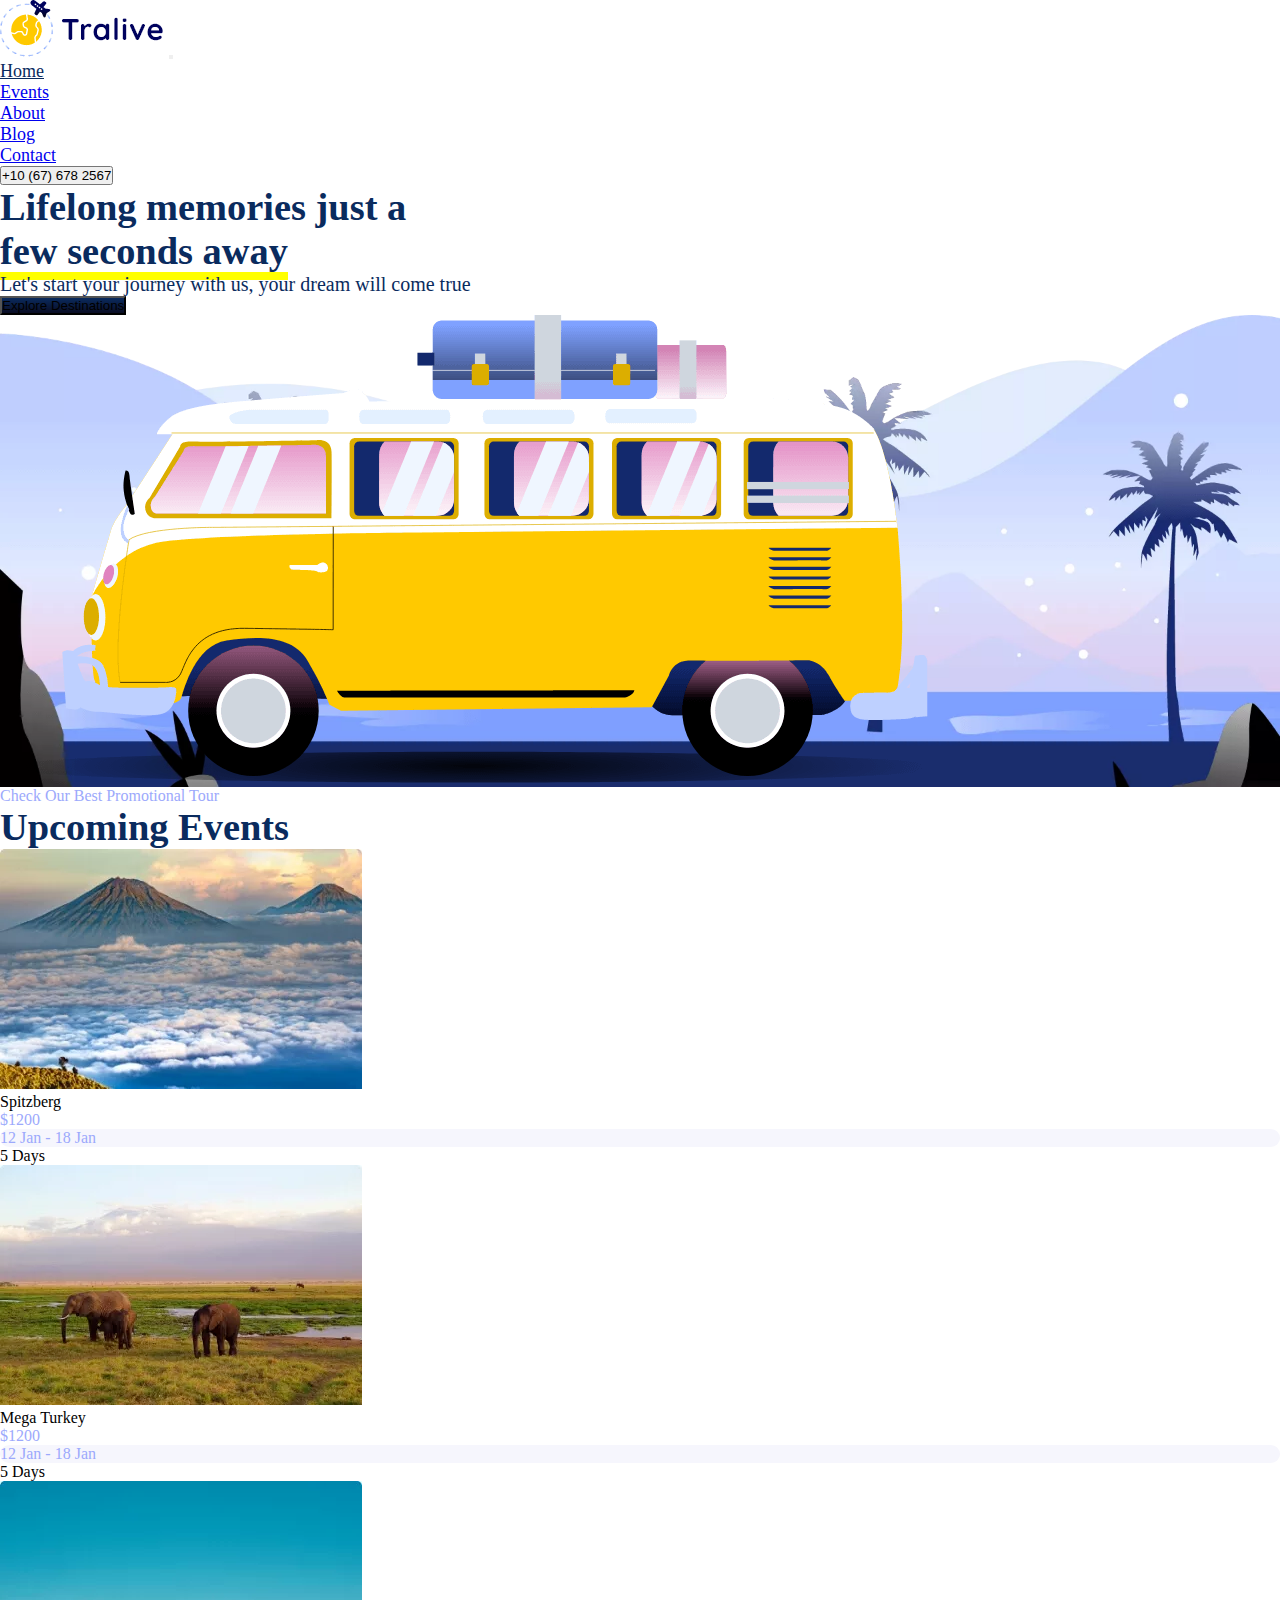
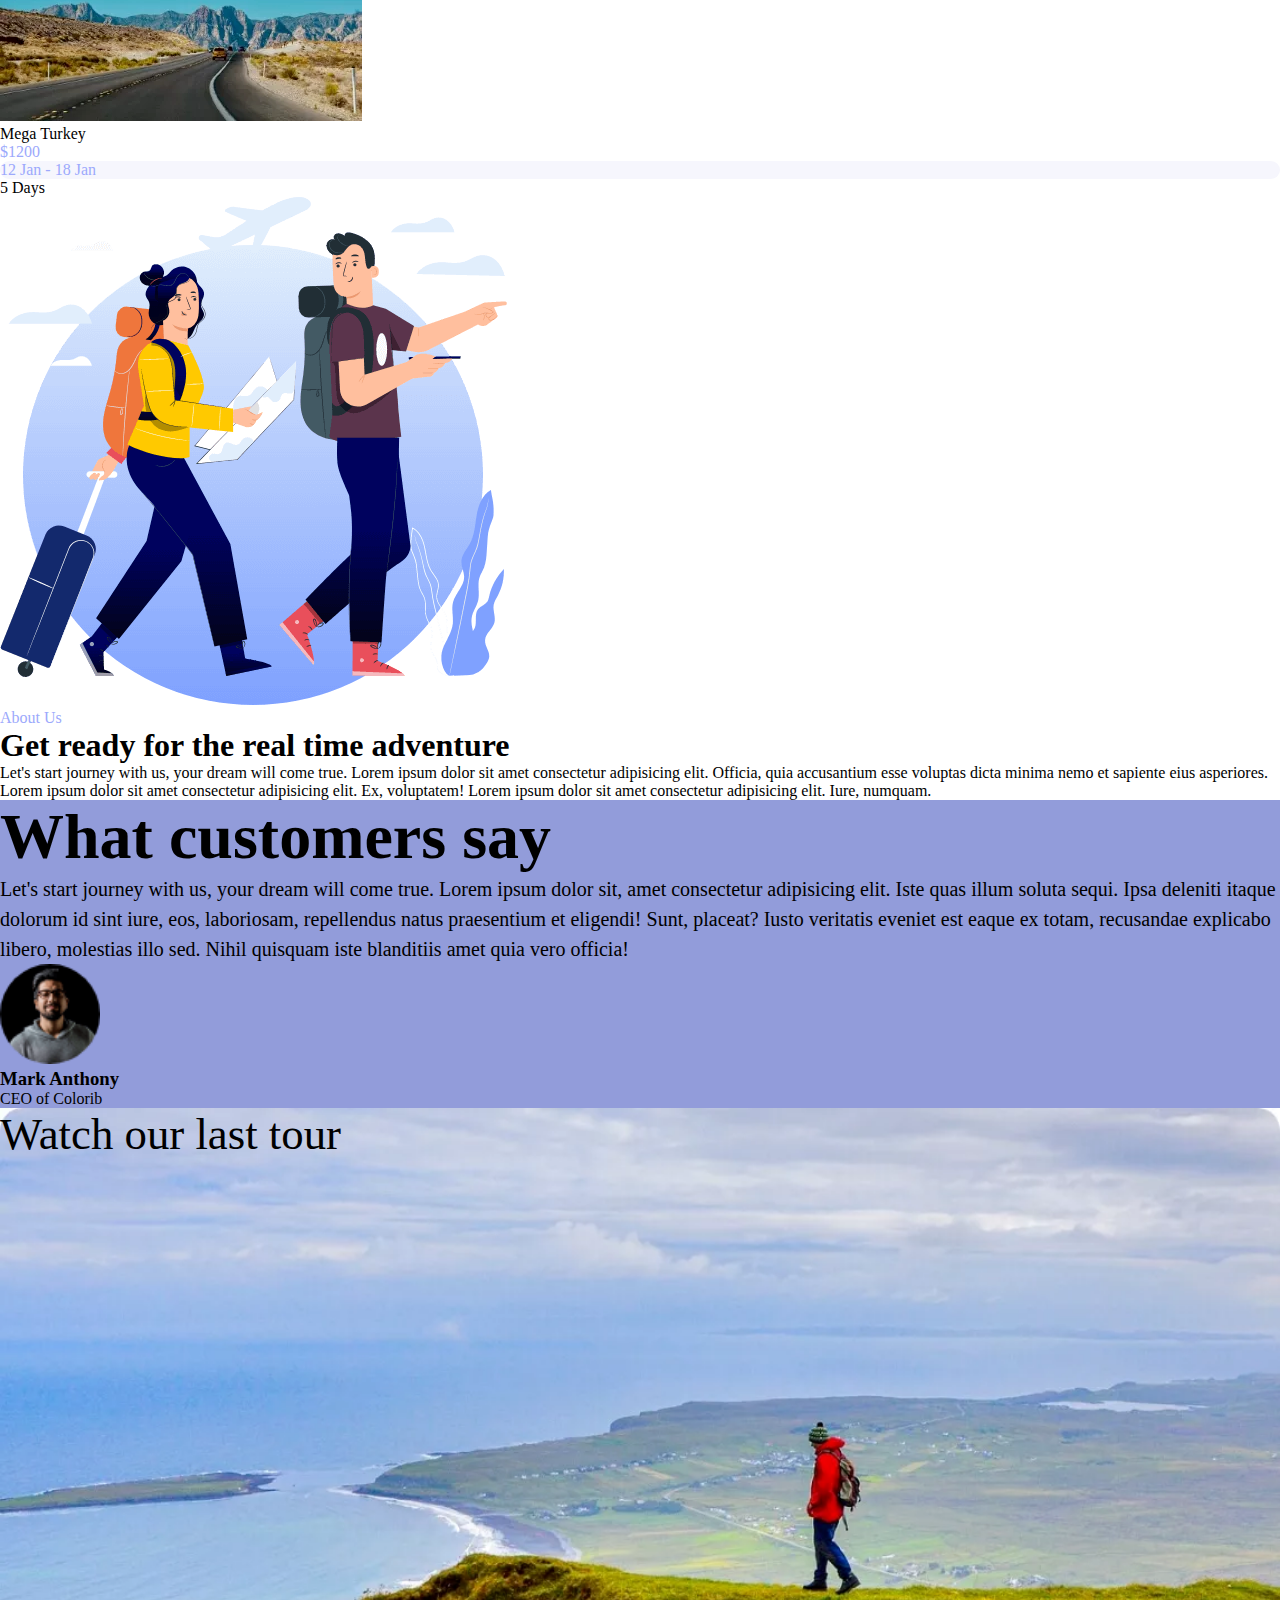
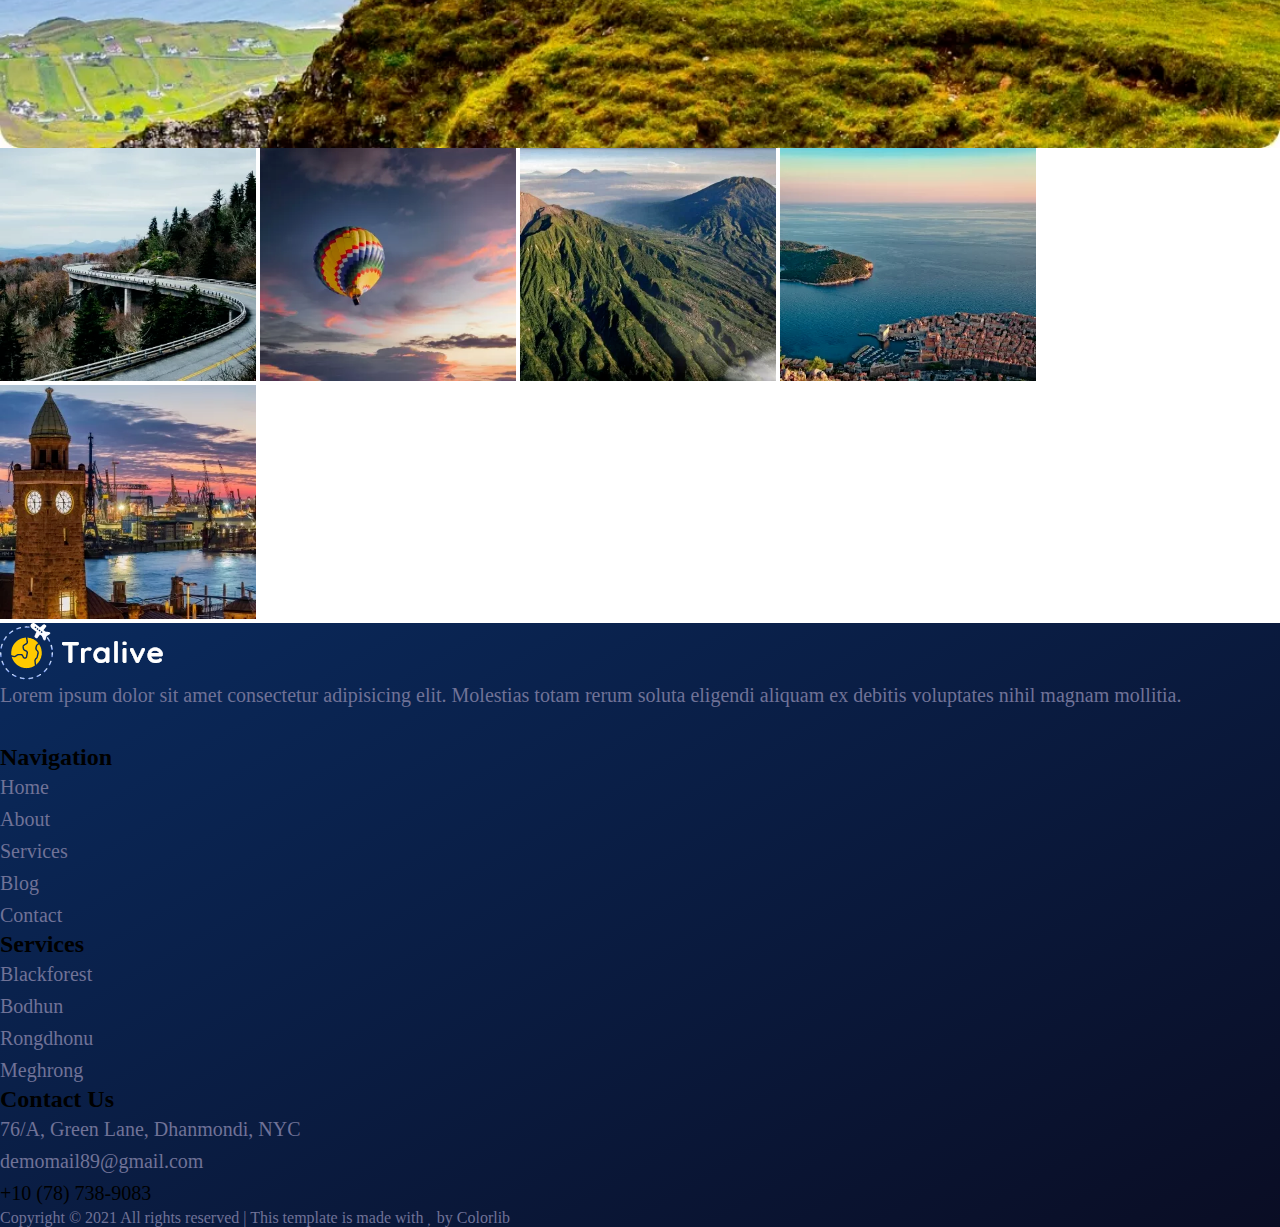
<file: index.html>
<!DOCTYPE html>
<html lang="en">
  <head>
    <meta charset="UTF-8" />
    <meta name="viewport" content="width=device-width, initial-scale=1.0" />
    <link rel="stylesheet" href="style.css" />
    <link
      rel="stylesheet"
      href="https://cdn.jsdelivr.net/npm/bootstrap@4.1.3/dist/css/bootstrap.min.css"
      integrity="sha384-MCw98/SFnGE8fJT3GXwEOngsV7Zt27NXFoaoApmYm81iuXoPkFOJwJ8ERdknLPMO"
      crossorigin="anonymous"
    />
    <link
      rel="stylesheet"
      href="https://cdnjs.cloudflare.com/ajax/libs/font-awesome/4.7.0/css/font-awesome.min.css"
    />
    <title>Tralive</title>
  </head>
  <body>
    <nav class="navbar navbar-expand-lg navbar-light bg-white px-lg-5">
      <a class="navbar-brand" href="#"><img src="./static/nav-logo.png" /></a>
      <button
        class="navbar-toggler"
        type="button"
        data-toggle="collapse"
        data-target="#navbarNavDropdown"
        aria-controls="navbarNavDropdown"
        aria-expanded="false"
        aria-label="Toggle navigation"
      >
        <span class="navbar-toggler-icon"></span>
      </button>
      <div class="collapse navbar-collapse" id="navbarNavDropdown">
        <ul class="navbar-nav ml-auto d-flex align-items-center">
          <li class="nav-item active mx-2">
            <a
              class="nav-link font-weight-bold text-dark-blue custom-nav"
              href="#"
              >Home</a
            >
          </li>
          <li class="nav-item active mx-2">
            <a class="nav-link font-weight-bold custom-nav" href="#">Events</a>
          </li>
          <li class="nav-item active mx-2">
            <a class="nav-link font-weight-bold custom-nav" href="#">About</a>
          </li>
          <li class="nav-item active mx-2">
            <a class="nav-link font-weight-bold custom-nav" href="#">Blog</a>
          </li>
          <li class="nav-item active mx-2">
            <a class="nav-link font-weight-bold custom-nav" href="#">Contact</a>
          </li>
          <li class="nav-item active mx-2">
            <button
              type="button"
              class="btn btn-warning px-5 py-3 text-white font-weight-bold"
            >
              +10 (67) 678 2567
            </button>
          </li>
        </ul>
      </div>
    </nav>

    <div class="hero-area py-5">
      <div class="hero-top">
        <h1
          class="text-center text-dark-blue font-weight-bold custom-hero-title"
        >
          Lifelong memories just a <br />
          <span class="underline-yellow">few seconds away</span>
        </h1>
        <p class="text-center my-4 text-dark-blue hero-description">
          Let's start your journey with us, your dream will come true
        </p>
        <div class="d-flex justify-content-center">
          <button
            type="button"
            class="btn text-white font-weight-bold custom-hero-btn px-5 py-3"
          >
            Explore Destinations
          </button>
        </div>
      </div>
      <div class="hero-bottom d-flex justify-content-center py-5 my-5">
        <img class="hero-car-img" src="./static/hero-car.png" />
      </div>
    </div>

    <div class="events">
      <div class="events-content">
        <p class="text-center text-lavender font-weight-bold events-heading">
          Check Our Best Promotional Tour
        </p>
        <h1
          class="text-center font-weight-bold text-dark-blue events-heading-large"
        >
          Upcoming Events
        </h1>
      </div>
      <div class="container py-5">
        <div class="row">
          <div class="col-lg my5">
            <div class="card">
              <img
                class="card-img-top"
                src="./static//card1-img.png"
                alt="Card image cap"
              />
              <div class="card-body">
                <div class="card-body-upper d-flex justify-content-center">
                  <p class="card-title font-weight-bold">Spitzberg</p>
                  <p class="card-price ml-auto text-lavender font-weight-bold">
                    $1200
                  </p>
                </div>
                <div class="card-body-lower d-flex">
                  <p
                    class="text-lavender font-weight-bold p-2 events-date-range"
                  >
                    12 Jan - 18 Jan
                  </p>
                  <p class="ml-3 d-flex align-items-center">5 Days</p>
                </div>
              </div>
            </div>
          </div>
          <div class="col-lg my5">
            <div class="card">
              <img
                class="card-img-top"
                src="./static//card2-img.png"
                alt="Card image cap"
              />
              <div class="card-body">
                <div class="card-body-upper d-flex justify-content-center">
                  <p class="card-title font-weight-bold">Mega Turkey</p>
                  <p class="card-price ml-auto text-lavender font-weight-bold">
                    $1200
                  </p>
                </div>
                <div class="card-body-lower d-flex">
                  <p
                    class="text-lavender font-weight-bold p-2 events-date-range"
                  >
                    12 Jan - 18 Jan
                  </p>
                  <p class="ml-3 d-flex align-items-center">5 Days</p>
                </div>
              </div>
            </div>
          </div>
          <div class="col-lg my5">
            <div class="card">
              <img
                class="card-img-top"
                src="./static//card3-img.png"
                alt="Card image cap"
              />
              <div class="card-body">
                <div class="card-body-upper d-flex justify-content-center">
                  <p class="card-title font-weight-bold">Mega Turkey</p>
                  <p class="card-price ml-auto text-lavender font-weight-bold">
                    $1200
                  </p>
                </div>
                <div class="card-body-lower d-flex">
                  <p
                    class="text-lavender font-weight-bold p-2 events-date-range"
                  >
                    12 Jan - 18 Jan
                  </p>
                  <p class="ml-3 d-flex align-items-center">5 Days</p>
                </div>
              </div>
            </div>
          </div>
        </div>
      </div>
    </div>

    <section
      class="about d-flex align-items-center justify-content-center py-5 flex-column flex-lg-row"
    >
      <div class="about-left-col mx-5">
        <img src="./static/about-image.png" class="w-100" />
      </div>
      <div class="about-right-col w-50 mx-5">
        <span class="text-lavender font-weight-bold">About Us</span>
        <h1>Get ready for the real time adventure</h1>
        <p>
          Let's start journey with us, your dream will come true. Lorem ipsum
          dolor sit amet consectetur adipisicing elit. Officia, quia accusantium
          esse voluptas dicta minima nemo et sapiente eius asperiores. Lorem
          ipsum dolor sit amet consectetur adipisicing elit. Ex, voluptatem!
          Lorem ipsum dolor sit amet consectetur adipisicing elit. Iure,
          numquam.
        </p>
      </div>
    </section>

    <div class="section customer-feedback py-5 bg-lavender">
      <div class="w-50 mx-auto">
        <div class="feedback-row text-white">
          <h1 class="text-center my-5 ceo-heading">What customers say</h1>
          <p class="text-center ceo-description">
            Let's start journey with us, your dream will come true. Lorem ipsum
            dolor sit, amet consectetur adipisicing elit. Iste quas illum soluta
            sequi. Ipsa deleniti itaque dolorum id sint iure, eos, laboriosam,
            repellendus natus praesentium et eligendi! Sunt, placeat? Iusto
            veritatis eveniet est eaque ex totam, recusandae explicabo libero,
            molestias illo sed. Nihil quisquam iste blanditiis amet quia vero
            officia!
          </p>
          <div
            class="founder d-flex justify-content-center flex-column align-items-center my-5"
          >
            <img src="./static/founder.png" class="founder-img" />
            <div>
              <h3 class="m-0 text-center">Mark Anthony</h3>
              <span>CEO of Colorib</span>
            </div>
          </div>
        </div>
      </div>
    </div>

    <div class="container-fluid px-5 py-5">
      <div
        class="video-player d-flex align-items-center justify-content-center"
      >
        <i class="fa-solid fa-circle-play"></i>
        <p class="text-white font-weight-bold video-heading">
          Watch our last tour
        </p>
      </div>
    </div>

    <section class="gallery bg-danger">
      <div class="gallery-imgs overflow-hidden bg-dark d-flex">
        <img src="./static/insta1.png" />
        <img src="./static/insta2.png" />
        <img class="overflow-hidden" src="./static/insta3.png" />
        <img class="overflow-hidden" src="./static/insta4.png" />
        <img class="overflow-hidden" src="./static/insta5.png" />
      </div>
    </section>

    <footer class="px-5 pt-5 pb-3 footer-custom">
      <div class="row mt-5">
        <div class="footer-about col-lg">
          <img src="./static/logo-white.png" alt="" />
          <p class="text-raven mt-4 footer-description">
            Lorem ipsum dolor sit amet consectetur adipisicing elit. Molestias
            totam rerum soluta eligendi aliquam ex debitis voluptates nihil
            magnam mollitia.
          </p>
          <div class="social-icons">
            <i class="fab fa-twitter-square fa-2x" aria-hidden="true"></i>
            <i class="fab fa-facebook-square fa-2x" aria-hidden="true"></i>
            <i class="fab fa-linkedin fa-2x" aria-hidden="true"></i>
            <i class="fab fa-pinterest-square fa-2x" aria-hidden="true"></i>
          </div>
        </div>
        <div class="footer-navigation col-lg ml-lg-5">
          <h1 class="text-white font-weight-bold footer-list-heading">
            Navigation
          </h1>
          <ul class="list-unstyled">
            <li class="text-raven my-2 footer-list-item">Home</li>
            <li class="text-raven my-2 footer-list-item">About</li>
            <li class="text-raven my-2 footer-list-item">Services</li>
            <li class="text-raven my-2 footer-list-item">Blog</li>
            <li class="text-raven my-2 footer-list-item">Contact</li>
          </ul>
        </div>
        <div class="footer-services col-lg">
          <h1 class="text-white font-weight-bold footer-list-heading">
            Services
          </h1>
          <ul class="list-unstyled">
            <li class="text-raven my-2 footer-list-item">Blackforest</li>
            <li class="text-raven my-2 footer-list-item">Bodhun</li>
            <li class="text-raven my-2 footer-list-item">Rongdhonu</li>
            <li class="text-raven my-2 footer-list-item">Meghrong</li>
          </ul>
        </div>
        <div class="footer-contact col-lg">
          <h1 class="text-white font-weight-bold footer-list-heading">
            Contact Us
          </h1>
          <ul class="list-unstyled">
            <li class="text-raven footer-list-item">
              76/A, Green Lane, Dhanmondi, NYC
            </li>
            <li class="text-raven footer-list-item">demomail89@gmail.com</li>
          </ul>
          <span class="text-warning footer-list-item">+10 (78) 738-9083 </span>
        </div>
      </div>
      <div class="footer-row-2 mt-5">
        <p class="text-raven text-center">
          Copyright © 2021 All rights reserved | This template is made with
          <i class="fas fa-heart" aria-hidden="true"></i> by
          <span class="text-warning">Colorlib</span>
        </p>
      </div>
    </footer>
    <script
      src="https://code.jquery.com/jquery-3.4.1.slim.min.js"
      integrity="sha384-J6qa4849blE2+poT4WnyKhv5vZF5SrPo0iEjwBvKU7imGFAV0wwj1yYfoRSJoZ+n"
      crossorigin="anonymous"
    ></script>
    <script
      src="https://cdn.jsdelivr.net/npm/popper.js@1.16.0/dist/umd/popper.min.js"
      integrity="sha384-Q6E9RHvbIyZFJoft+2mJbHaEWldlvI9IOYy5n3zV9zzTtmI3UksdQRVvoxMfooAo"
      crossorigin="anonymous"
    ></script>
    <script
      src="https://cdn.jsdelivr.net/npm/bootstrap@4.4.1/dist/js/bootstrap.min.js"
      integrity="sha384-wfSDF2E50Y2D1uUdj0O3uMBJnjuUD4Ih7YwaYd1iqfktj0Uod8GCExl3Og8ifwB6"
      crossorigin="anonymous"
    ></script>
  </body>
</html>
</file>
<file: style.css>
* {
  margin: 0;
  padding: 0;
  box-sizing: border-box;
}

.hero-bottom {
  background-image: url("./static/h1_hero1.webp");
  background-repeat: no-repeat;
  background-size: 100%;
}

.video-player {
  background: url("./static/video-bg.png");
  background-repeat: no-repeat;
  background-size: 100% 100%;
  height: 40rem;
}

.gallery-imgs > * {
  width: 20%;
}

.custom-nav {
  font-size: 18px;
}

.custom-hero-title {
  font-size: 3vw;
}

.custom-hero-btn {
  background-image: linear-gradient(180deg, #0a2a5d, #0a0d24);
}

.hero-car-img {
  max-width: 100%;
}

.text-dark-blue {
  color: #0a2b5e;
}

.bg-dark-blue {
  background-color: #0a2b5e;
}

.text-lavender {
  color: #9ca9fc;
}

.navbar-nav > .nav-item > a:hover {
  color: red;
}

.text-raven {
  color: #707297;
}

.underline-yellow {
  border-bottom: 8px solid yellow;
}

.hero-description {
  font-size: 20px;
}

.footer-custom {
  background-image: linear-gradient(150deg, #0a2a5d, #0a0d24);
}

.events-heading {
  font-size: 1rem;
}

.events-heading-large {
  font-size: 3vw;
}

.bg-lavender {
  background-color: #929cda;
}

.ceo-heading {
  font-size: 5vw;
}

.ceo-description {
  line-height: 1.5;
  font-size: 20px;
}

.founder-img {
  width: 100px;
}

.video-heading {
  font-size: 3.5vw;
}

.footer-description {
  font-size: 20px;
}

.footer-list-heading {
  font-size: 1.5rem;
}

.footer-list-item {
  line-height: 2rem;
  font-size: 20px;
}

.events-date-range {
  background-color: #f6f6fd;
  border-radius: 20px;
}
</file>
